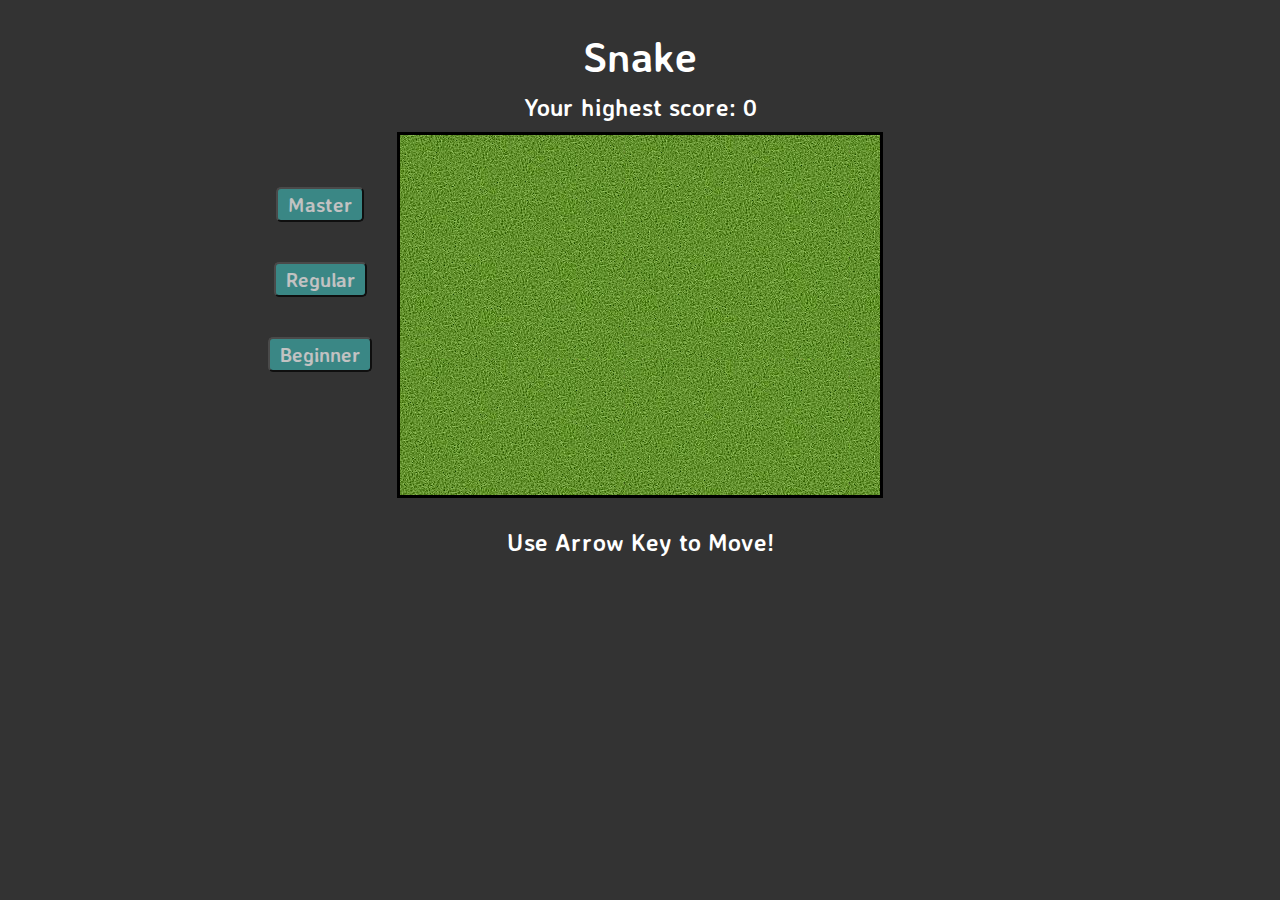
<file: index.html>
<!DOCTYPE html>
<html>
  <head>
    <meta charset="utf-8">
    <title>Snakes</title>
    <link rel="stylesheet" type="text/css" href="css/reset.css">
    <link rel="stylesheet" type="text/css" href="css/snake.css">
    <link href='http://fonts.googleapis.com/css?family=Merriweather:400,300,300italic,400italic,700,700italic,900,900italic|Averia+Sans+Libre' rel='stylesheet' type='text/css'>
    <link href='http://fonts.googleapis.com/css?family=Merriweather:400,300,300italic,400italic,700,700italic,900,900italic|Averia+Sans+Libre|Press+Start+2P' rel='stylesheet' type='text/css'>
  </head>
  <body>
    <script src="js/jquery-2.1.1.js"></script>
    <script src="js/underscore.js"></script>
    <!-- Whackjobs at GithubPages don't understand symlinks... -->
    <script src="snake-core-codes/snake-core.js"></script>
    <script src="js/snake-view.js"></script>

    <section id="snake-game">
      <h1>Snake</h1>
      <div class="snake-content"></div>
    </section>

    <script>
    (function(){
      var game = new Snakes.View(new Snakes.Board(12, 16), $("#snake-game"));
    })();
    </script>
  </body>
</html>
</file>
<file: css/snake.css>
.snake {
  position: relative;
}

section#snake-game {
  position: relative;
  z-index: 3000;
  color: #fff;
  text-align: center;
  padding: 30px;
  font-size: 60px;
  font-weight: 700;
  overflow: hidden;
}

#snake-game button {
  font-family: "Averia Sans Libre";
}

#snake-game h1 {
  margin-bottom: 10px;
  font-size: 42px;
  font-weight: bold;
}

#snake-game h2 {
  font-size: 36px;
  font-weight: bold;
  position: absolute;
  top: 50%;
  transform: translateY(-50%);
  left: 18%;
}

#snake-game h3 {
  margin: 10px auto;
  font-size: 24px;
}

#snake-game ul {
  list-style: none;
  box-sizing: content-box;
  padding: 0;
}

.snake-content {
  margin: 0 auto 20px;
  position: relative;
  max-width: 800px; /* don't change for portfolio version */
  min-height: 375px;
}

i.close-snake {
  font-size: 50px;
  font-weight: bold;
  position: absolute;
  right: 50px;
  top: 20px;
  z-index: 3100;
  color: #fff;
  cursor: pointer;
}

.snake-grid {
  position: absolute;
  left: 50%;
  transform: translateX(-50%);
  border: 3px solid black;
  /*background: #c5bd09;*/
  background: url("../grass.jpeg");
}

.snake-grid > li {
  float: left;
  width: 30px;
  height: 30px;
  box-sizing: border-box;
  /*border: 3px solid black;*/
}

.snake-body {
  background: #014c00;
}

.snake-head {

}

.apple {
  margin: auto;
  position: relative;
  bottom: -4px;
}

.apple-effect {
  background: lightgreen;
  transition: background 2000ms linear;
}

.speed-choices button,
.play-again {
  padding: 3px 10px;
  font-weight: bold;
  font-size: 20px;
  border-radius: 5px;
  color: #fff;
  background: #3EABA9;
  opacity: 0.7
}

.play-again {
  position: absolute;
  left: 0;
}

.speed-choices {
  padding: 20px;
  width: 120px;
  float: left;
  z-index: 5;
  position: absolute;
}

.speed-choices button:active, .play-again {
  top: 3px;
  box-shadow: none;
  opacity: 1;
}

.speed-choices button:hover, .play-again {
  opacity: 1;
}

#snake-game .score {
  left: 0;
  font-size: 30px;
}

#snake-game .lose-msg {
  left: 50%;
  top: 35%;
  font-size: 46px;
  transform: translate(-50%);
  text-shadow: 1px 1px 10px #000;
}

.apple-left, .apple-right {
  margin: 0;
}

.apple-left {
  display: block;
  float: left;
  box-sizing: border-box;
  width: 12px;
  height: 20px;
  border-radius: 8px 6px 3px 100%;
  background: red;
  position: relative;
}
.apple-right {
  display: block;
  float: left;
  box-sizing: border-box;
  width: 12px;
  height: 20px;
  border-radius: 6px 8px 100% 3px;
  background: red;
  position: relative;
}

.apple-left:after {
  content:"";
  display: block;
  position: absolute;
  border-radius: 2px;
  width: 3px;
  height: 12px;
  left: 11px;
  top: -8px;
  background: green;
  z-index: 1;
}

.apple-right:before {
  content: "";
  display: block;
  position: absolute;
  border-radius: 100% 0 100% 0;
  top: -6px;
  left: 1px;
  background: green;
  width: 8px;
  height: 6px;
  transform: rotate(-5deg);
}

.head-north, .head-south,
.head-east, .head-west {
  position: relative;
}

.snake-head {
  border-top-left-radius: 50%;
  border-top-right-radius: 50%;
}

.head-south{
  transform: rotate(180deg);
}

.head-east{
  transform: rotate(90deg);
}

.head-west{
  transform: rotate(-90deg);
}

.left-eye, .right-eye {
  font-size: 18px;
  font-weight: bold;
  color: #fff;
  display: block;
  margin: 8px 3px 0;
}

.left-eye {
  float: left;
}

.right-eye {
  float: right;
}

.snake-head:after {
  content: "Y";
  color: orange;
  display: block;
  font-weight: bold;
  font-size: 14px;
  position: absolute;
  top: -10px;
  transform: translateX(140%);
}

.snake-tail {
  border-bottom-left-radius: 130%;
  border-bottom-right-radius: 130%;
  border-bottom-right-radius: 130%;
}
</file>
